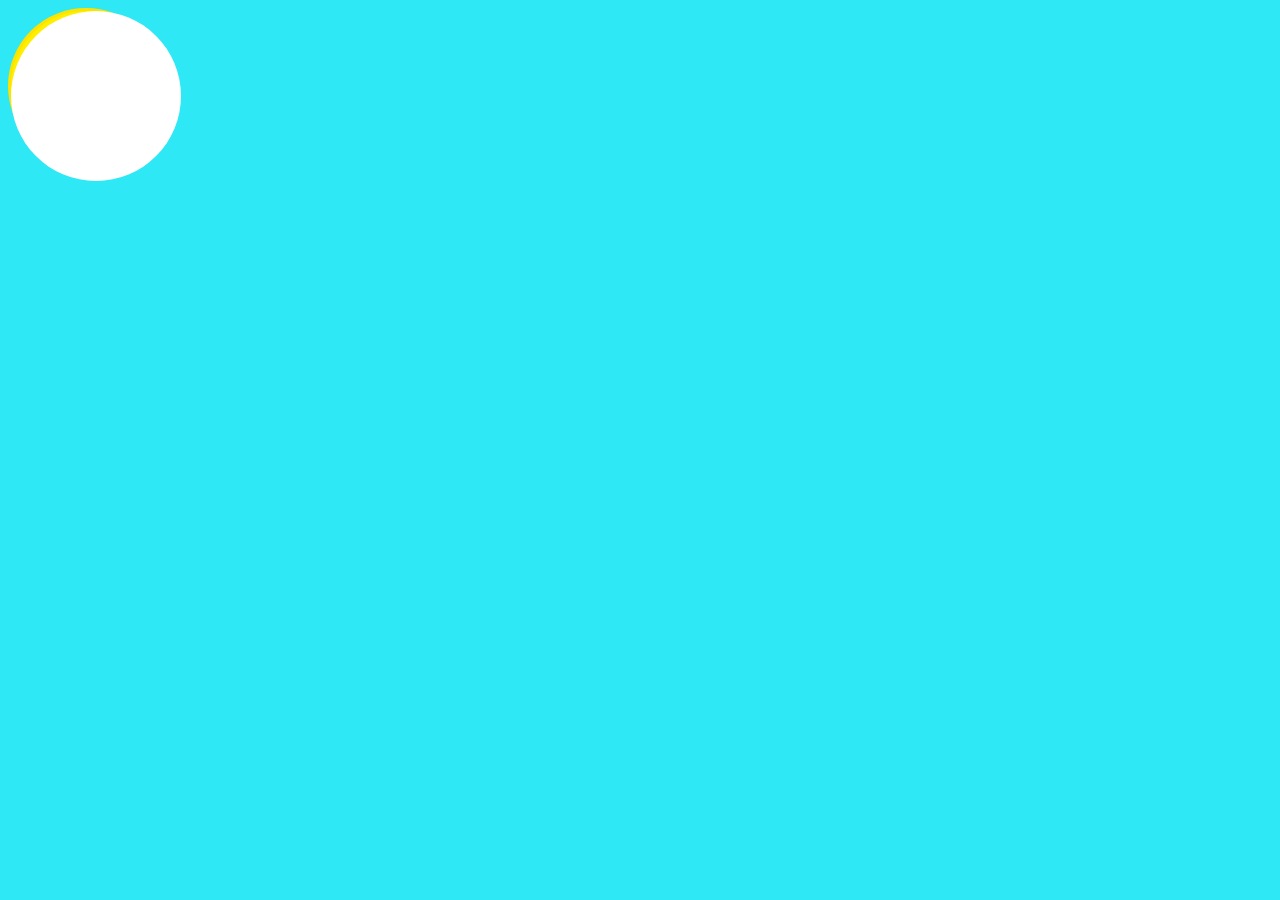
<file: eclipseSolar/index.html>
<!DOCTYPE html>
<html lang="pt-br">
<head>
    <meta charset="UTF-8">
    <meta http-equiv="X-UA-Compatible" content="IE=edge">
    <meta name="viewport" content="width=device-width, initial-scale=1.0">
    <link rel="stylesheet" href="style.css">
    <title>eclipse solar</title>
</head>
<body>
    <div class="contâiner">
        <div class="sol">
            <div class="shadow">

            </div>
        </div>

    </div>
 
</body>
</html>
</file>
<file: eclipseSolar/style.css>
body{
    background-color: rgb(46, 232, 245);
    animation: dayTonight 10s infinite 1.5s;
}

.container{
    position: absolute;
    top: 50%;
    margin-left: 50%;
    transform: translate(50%, -50%);
    display: block;
}

.sol{
    height: 150px;
    width: 150px;
    border-radius: 50%;
    background-color: #ffee00;
    border: 3px solid rgb(252, 227, 0);
}
.shadow{
    height: 170px;
    width: 170px;
    border-radius: 50%;
    background-color:rgb(255, 255, 255) ;
    top: -5px;
    left: 10px;
    animation: moveshadow 10s infinite 1.5s;
}
@keyframes moveshadow {
    0%{
        transform: translate(150px);
        background-color: rgb(255, 255, 255);
    }
    50%{
        transform: translate(-10px);
        background-color: rgb(0, 0, 0);
    }
    100%{
        transform: translate(-170px);
        background-color: rgb(255, 255, 255);
    }
    
}
@keyframes dayTonight{
    0%{
        background-color: rgb(0, 204, 255);
    }
    50%{
        background-color: black;
    }
    100%{ 
        background-color: rgb(0, 204, 255);
    }
}
</file>
